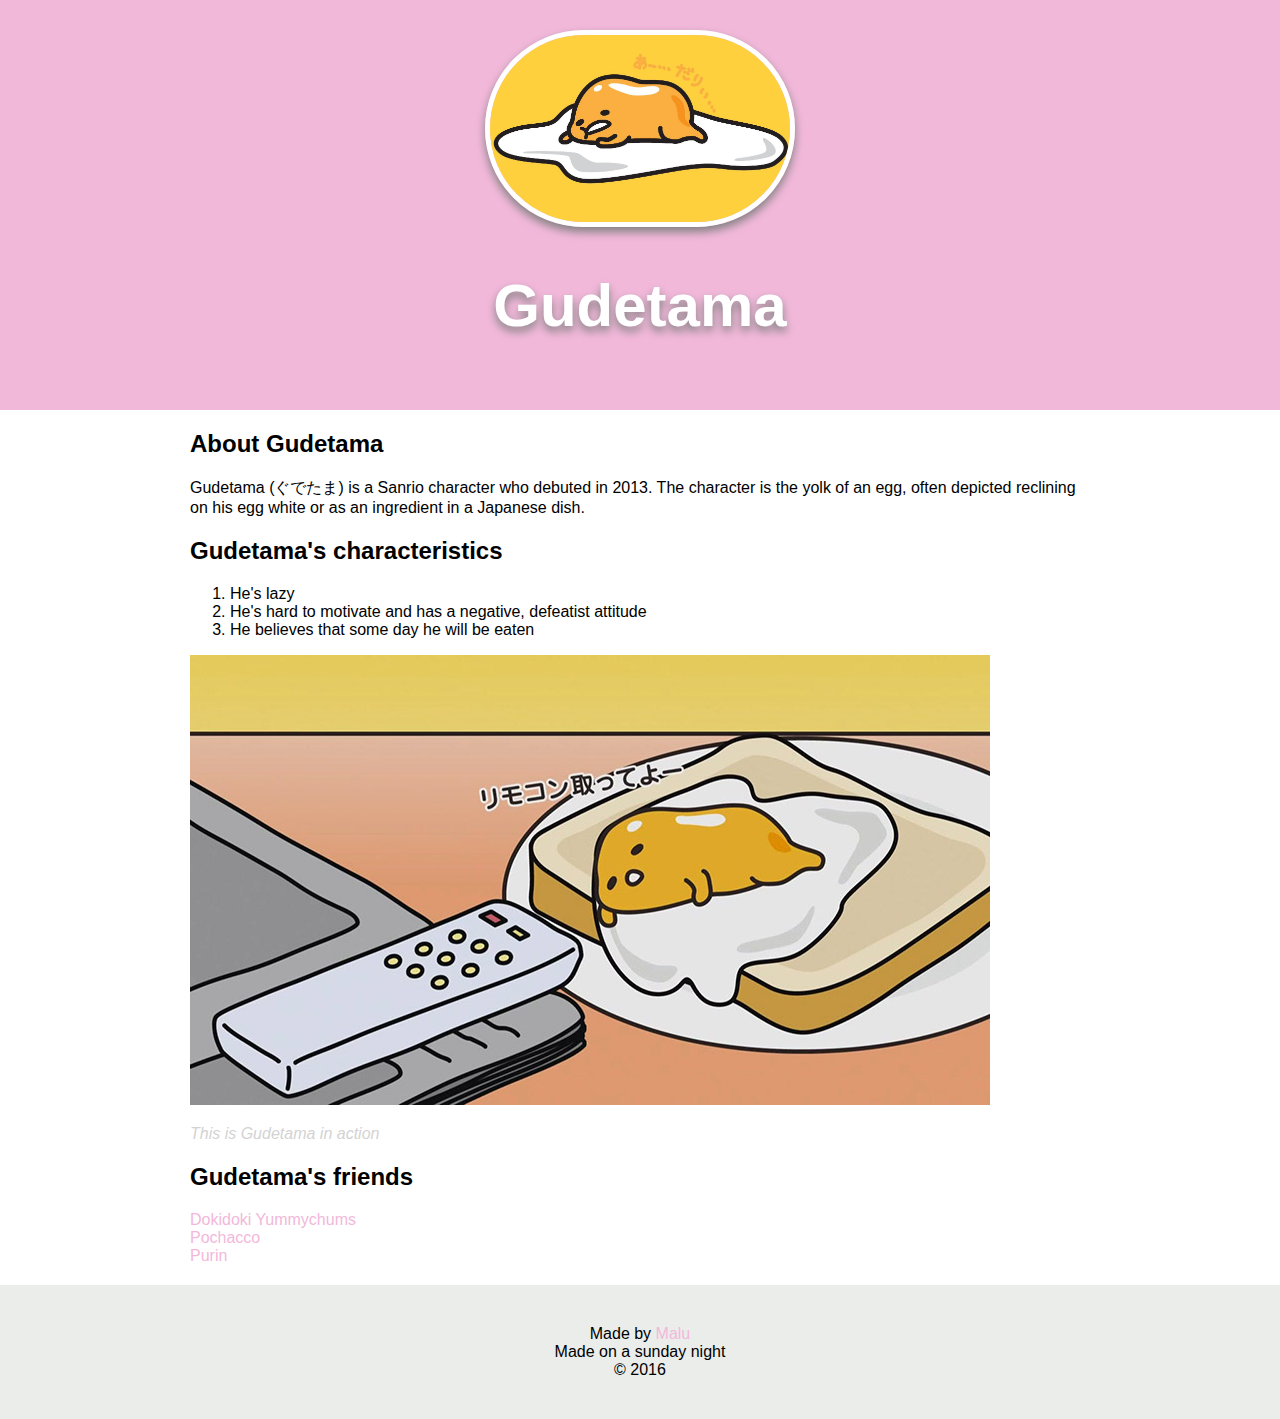
<file: index.html>
<!DOCTYPE html>
<html>
<head>
	<title>Gudetama</title>
	<link rel="stylesheet" type="text/css" href="css/hero.css">
</head>
<body>
	<div class="wrapper">
		<header>
			<img src="img/profile.jpg">
			<h1>Gudetama</h1>
		</header>
		<div class="content">
			<h2>About Gudetama</h2>
			<p>Gudetama (ぐでたま) is a Sanrio character who debuted in 2013. The character is the yolk of an egg, often depicted reclining on his egg white or as an ingredient in a Japanese dish.</p>
			<h2>Gudetama's characteristics</h2>
			<ol>
				<li>He's lazy</li>
				<li>He's hard to motivate and has a negative, defeatist attitude</li>
				<li>He believes that some day he will be eaten</li>
			</ol>
			<img class="big-image" src="img/big-image.jpg">
			<p class="caption">This is Gudetama in action</p>
			<h2>Gudetama's friends</h2>
			<ul>
				<li><a href="http://thesanrio.wikia.com/wiki/Dokidoki_Yummychums" target="_blank" title="Visit Dokidoki Yummychums' page">Dokidoki Yummychums</a></li>
				<li><a href="http://hellokitty.wikia.com/wiki/Pochacco" target="_blank" title="Visit Pochacco's page">Pochacco</a></li>
				<li><a href="http://hellokitty.wikia.com/wiki/Purin_(Sanrio)" target="_blank" title="Visit Purin's page">Purin</a></li>
			</ul>
		</div>
		<footer>
			<ul>
				<li>Made by <a href="https://www.dropbox.com/s/dfk956iw96e92jd/MaryBulnesVelez_Portfolio_2015.pdf?dl=0" target="_blank" title="Visit Malu's website">Malu</a></li>
				<li>Made on a sunday night</li>
				<li>&copy; 2016</li>
			</ul>
		</footer>
	</div>
</body>
</html>
</file>
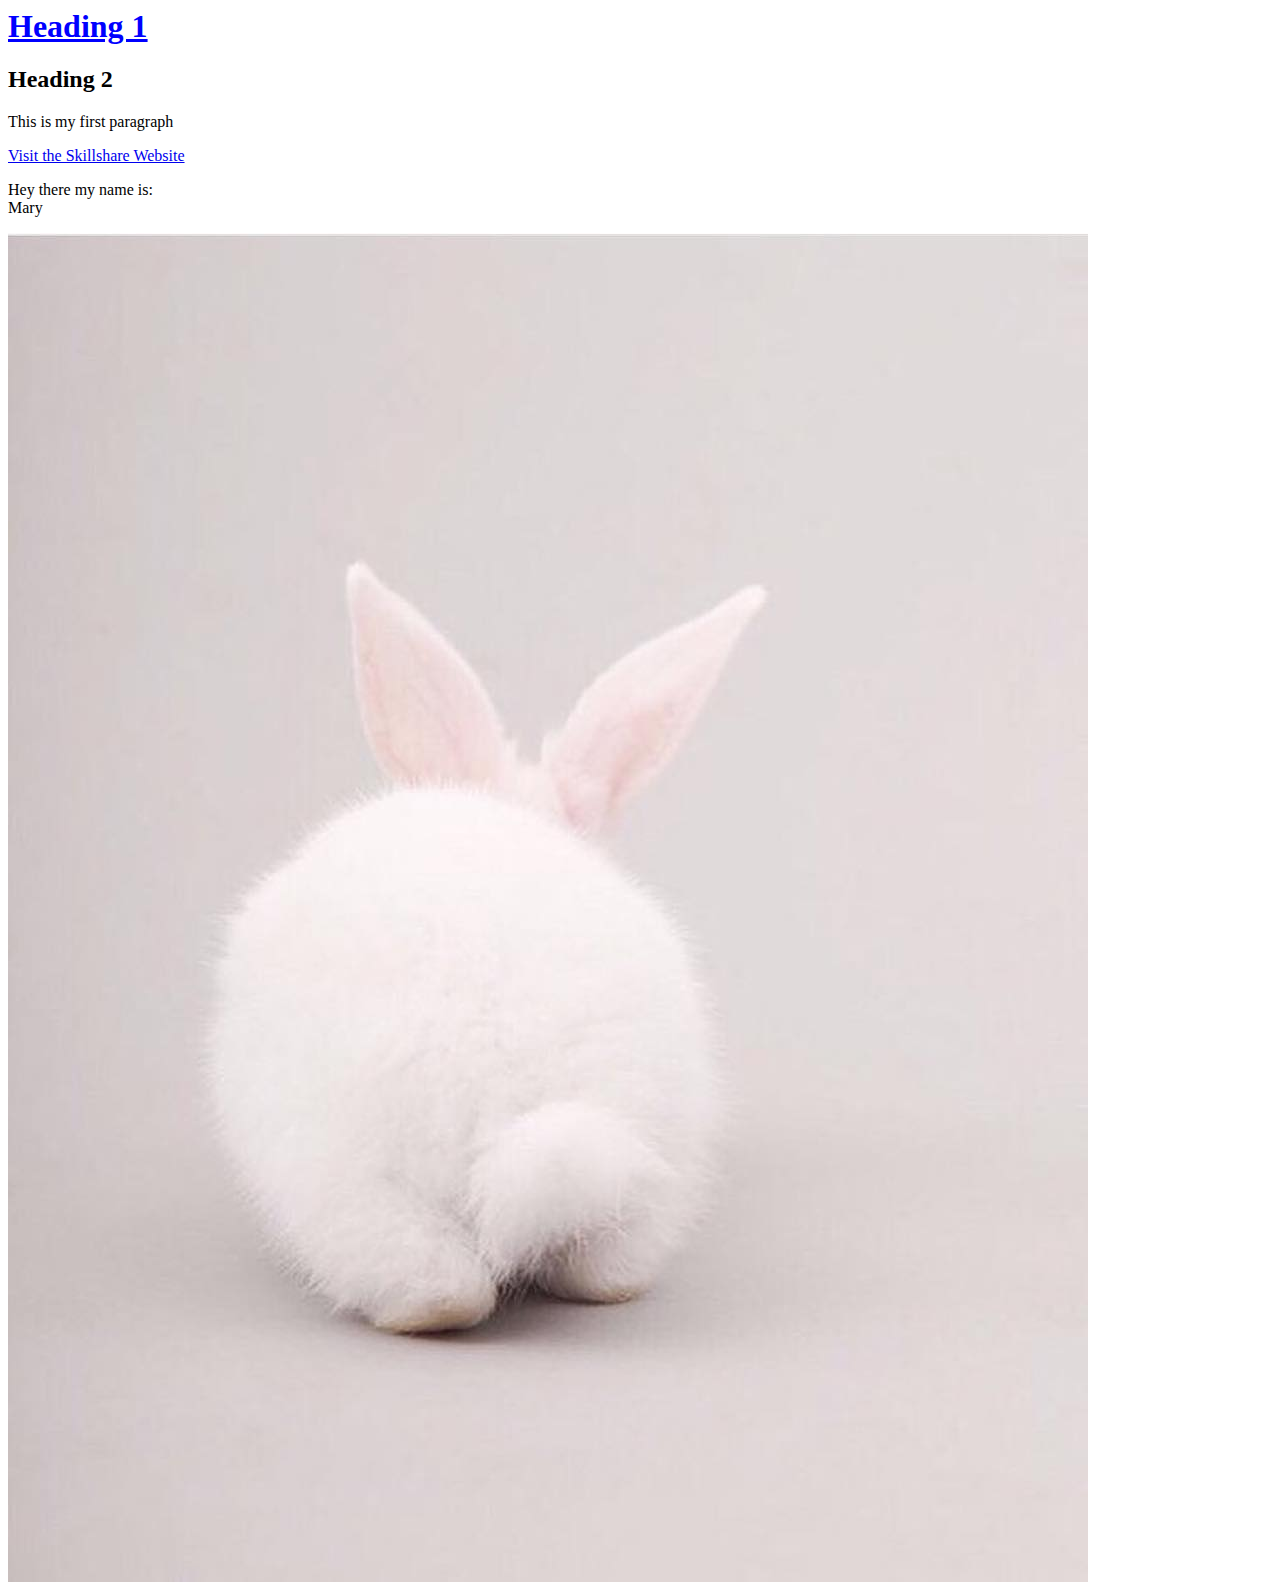
<file: elements.html>
<html>
<head>
	<title>Element!!!</title>
</head>
<body>
<h1 style="color:blue; text-decoration: underline;">Heading 1</h1>
<h2>Heading 2</h2>
<p>This is my first paragraph</p>
<div>
	<div>
		<div>
			<a href="http://skillshare.com"target="_blank">Visit the Skillshare Website</a>
		</div>
	</div>
</div>

<p>Hey there my name is:<br>Mary</p>

<img src="test.jpg">
</body>
</html>
</file>
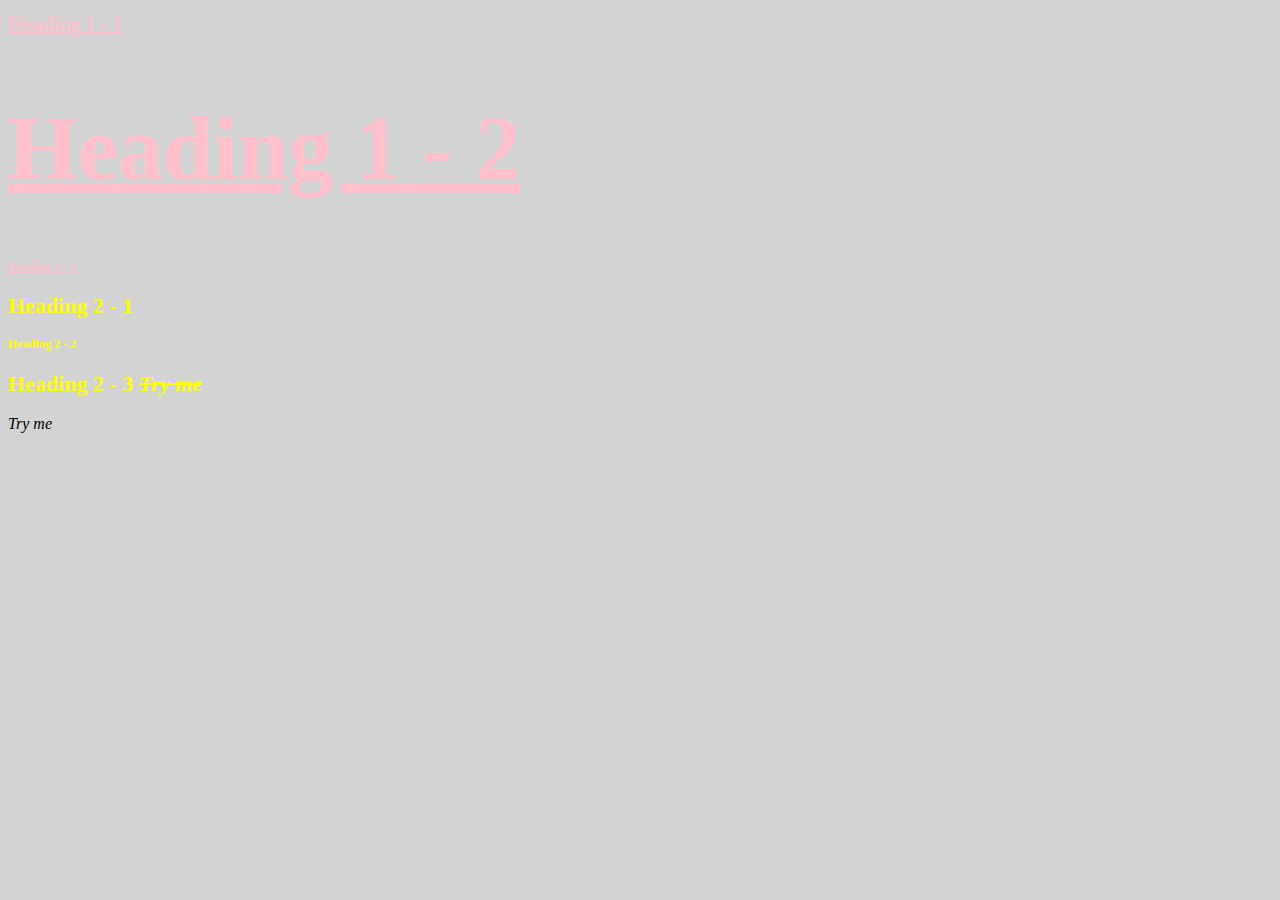
<file: stylish.html>
<!DOCTYPE html>
<html>
<head>
	<title>Stylish</title>
	<link rel="stylesheet" type="text/css" href="css/test.css">
</head>
<body>

<h1 id="first" class="small" style="font-size: 20px;">Heading 1 - 1</h1>
<h1>Heading 1 - 2</h1>
<h1 class="small">Heading 1 - 3</h1>
<h2>Heading 2 - 1</h2>
<h2 class="small">Heading 2 - 2</h2>
<h2>Heading 2 - 3 <span>Try me</span></h2>

<span>Try me</span>
</body>
</html>
</file>
<file: css/hero.css>
html, body{
	font-family: Arial, sans-serif;
	margin: 0;
}
header{
	background-color: #F2B8DA;
	padding: 30px ;
	text-align: center;
}

h1{
	font-size: 60px;
	color: white;
	text-shadow: 0 5px 10px grey;
}

header img{
	border-radius: 174px;
	width: 300px;
	border: 5px solid #FFFFFF;
	box-shadow: 0 5px 10px grey;
}

.content{
	max-width: 900px;
	margin: 0 auto;
	padding: 0 20px;
}

img.big-image{
	max-width: 100%;
}

p.caption{
	font-size: 16px;
	color: lightgrey;
	font-style: italic;
}

ul{
	list-style: none;
	padding: 0;
	margin: 0;
}

a{
	color: #F2B8DA;
	text-decoration: none;
}

a:hover{
	background-color: lightgrey;
}

footer{
	margin-top: 20px;
	padding: 40px 20px;
	background-color: #EBEDEB;
}

footer ul{
	text-align: center;
}

footer ul li{
	display: center;
	margin: 0 5px;
}
</file>
<file: css/test.css>
body{
	background-color: lightgrey;
}

h1{
	color: pink;
	font-size: 90px;
	text-decoration: underline;
}

#first{
	font-size: 150px;
}

.small{
	font-size: 12px;
}

h2{
	font-size: 22px;
	color: yellow;
}

span{
	font-style: italic;
}

h2 span{
	text-decoration: line-through;
}
</file>
